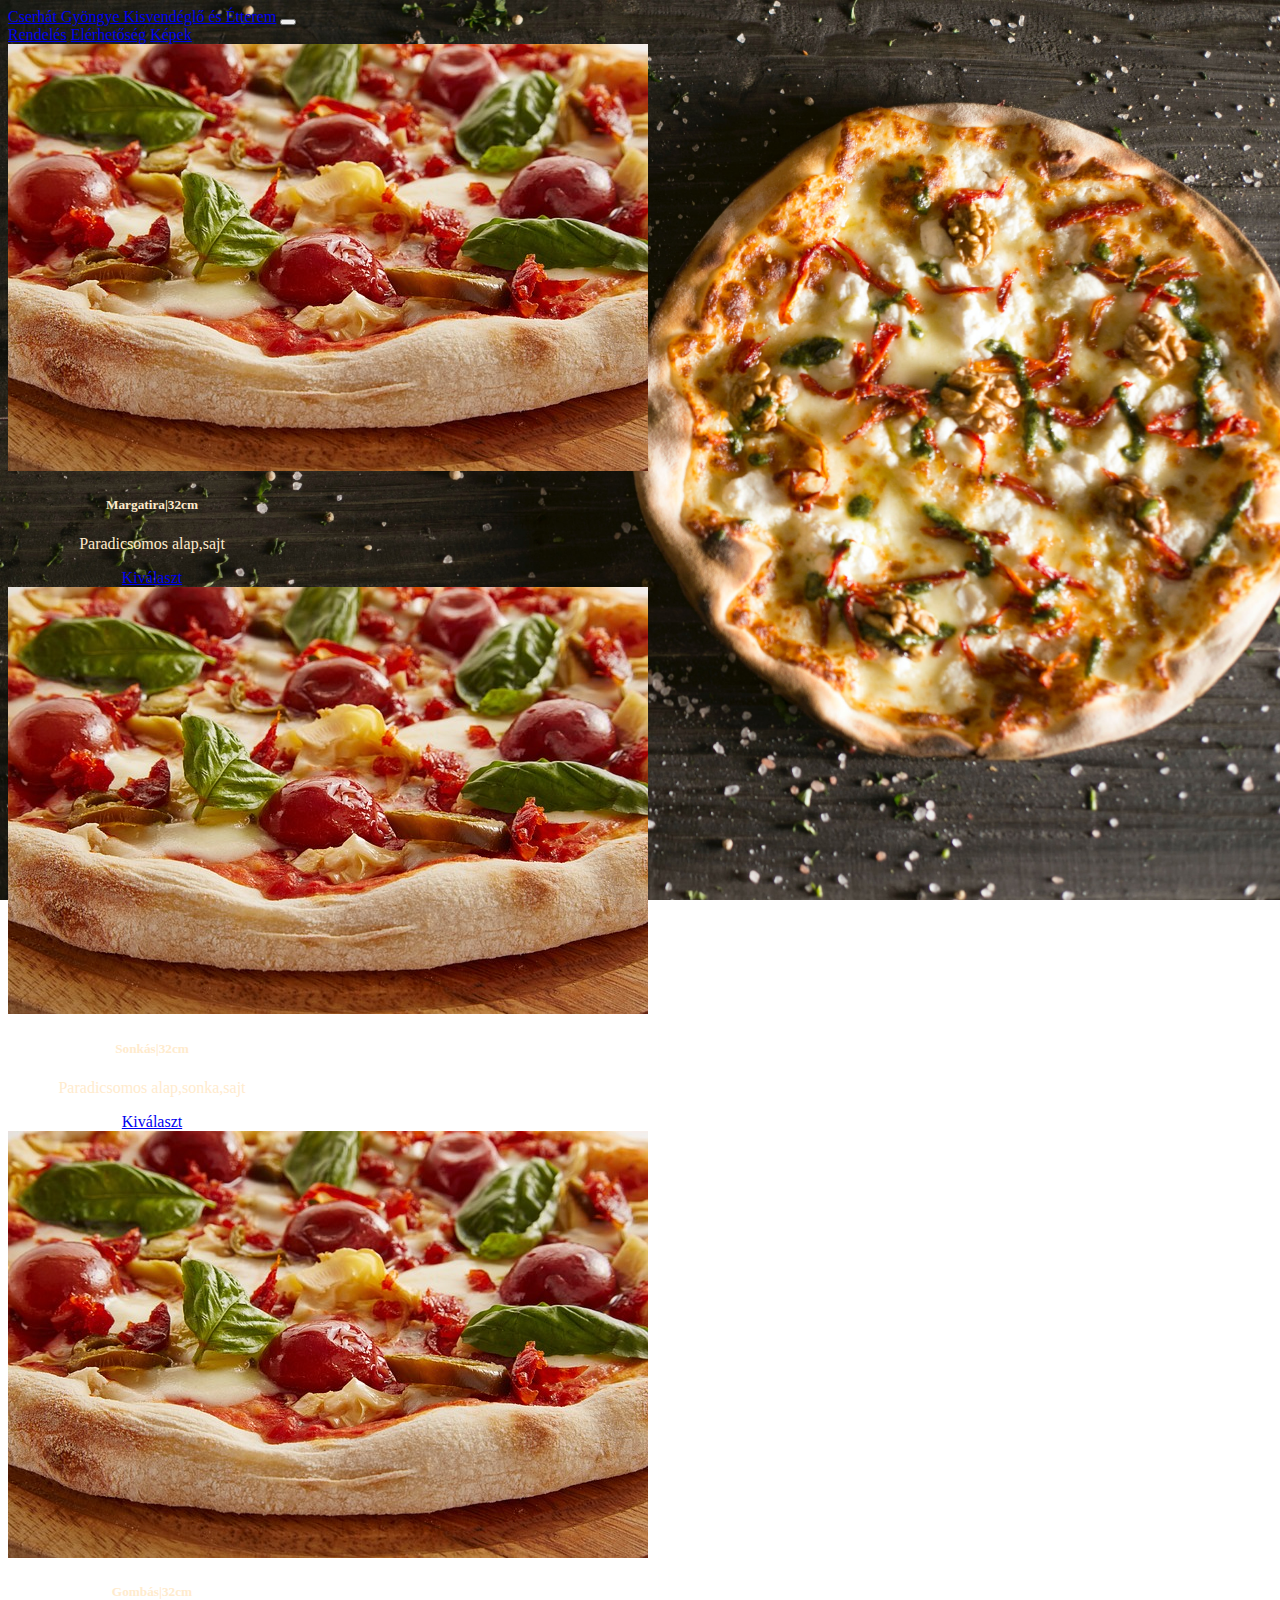
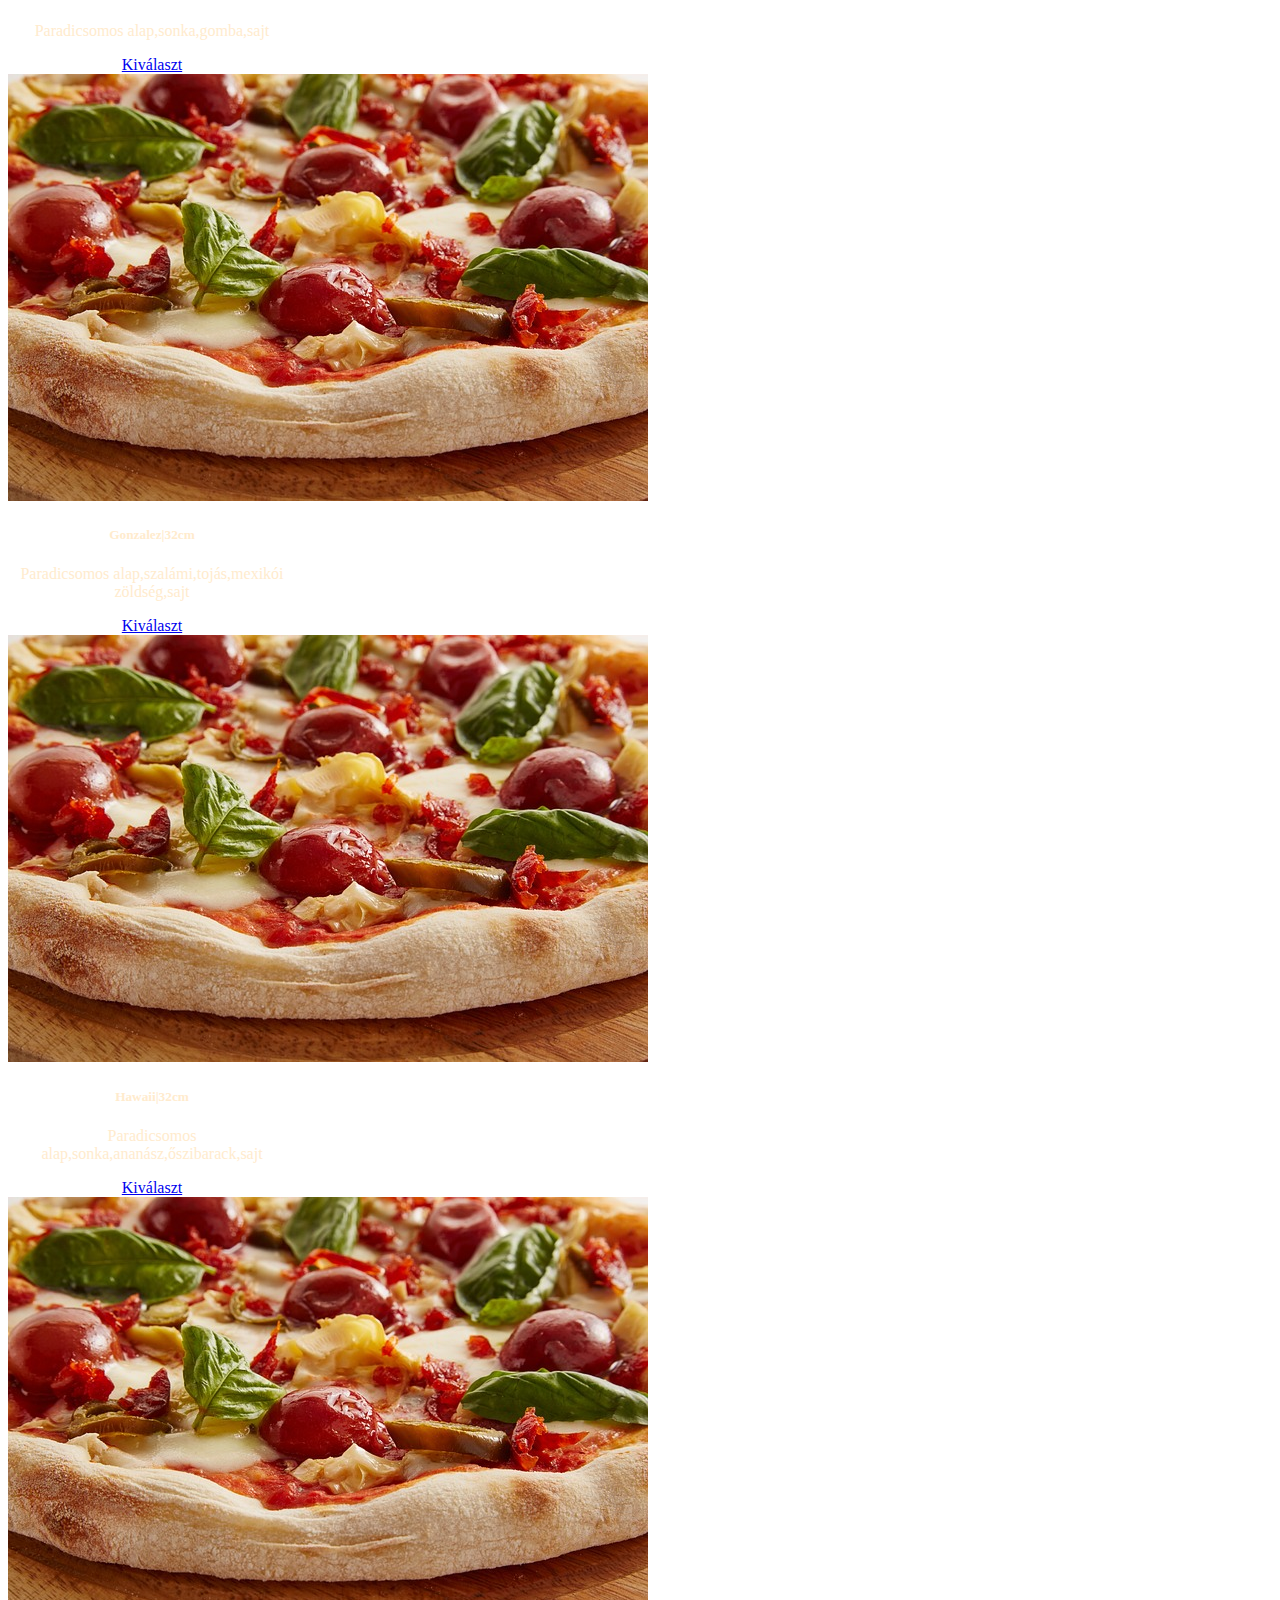
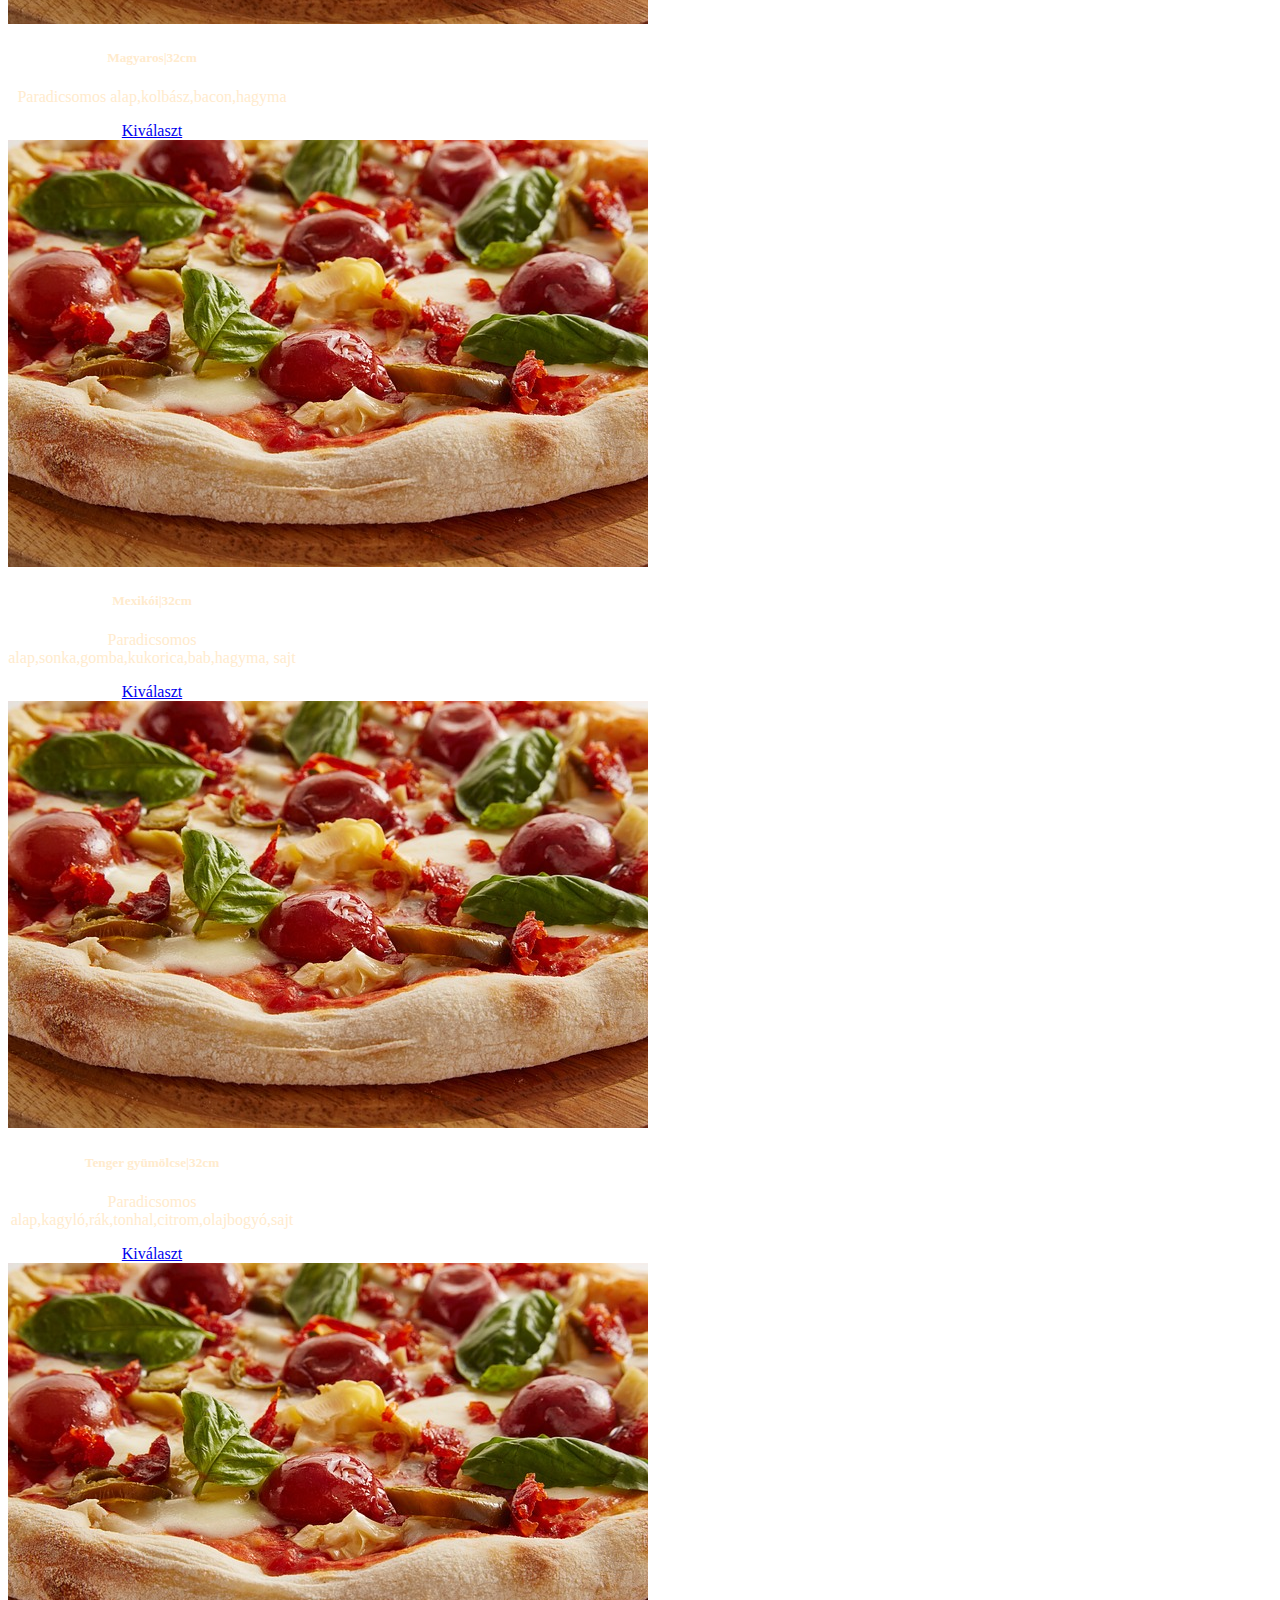
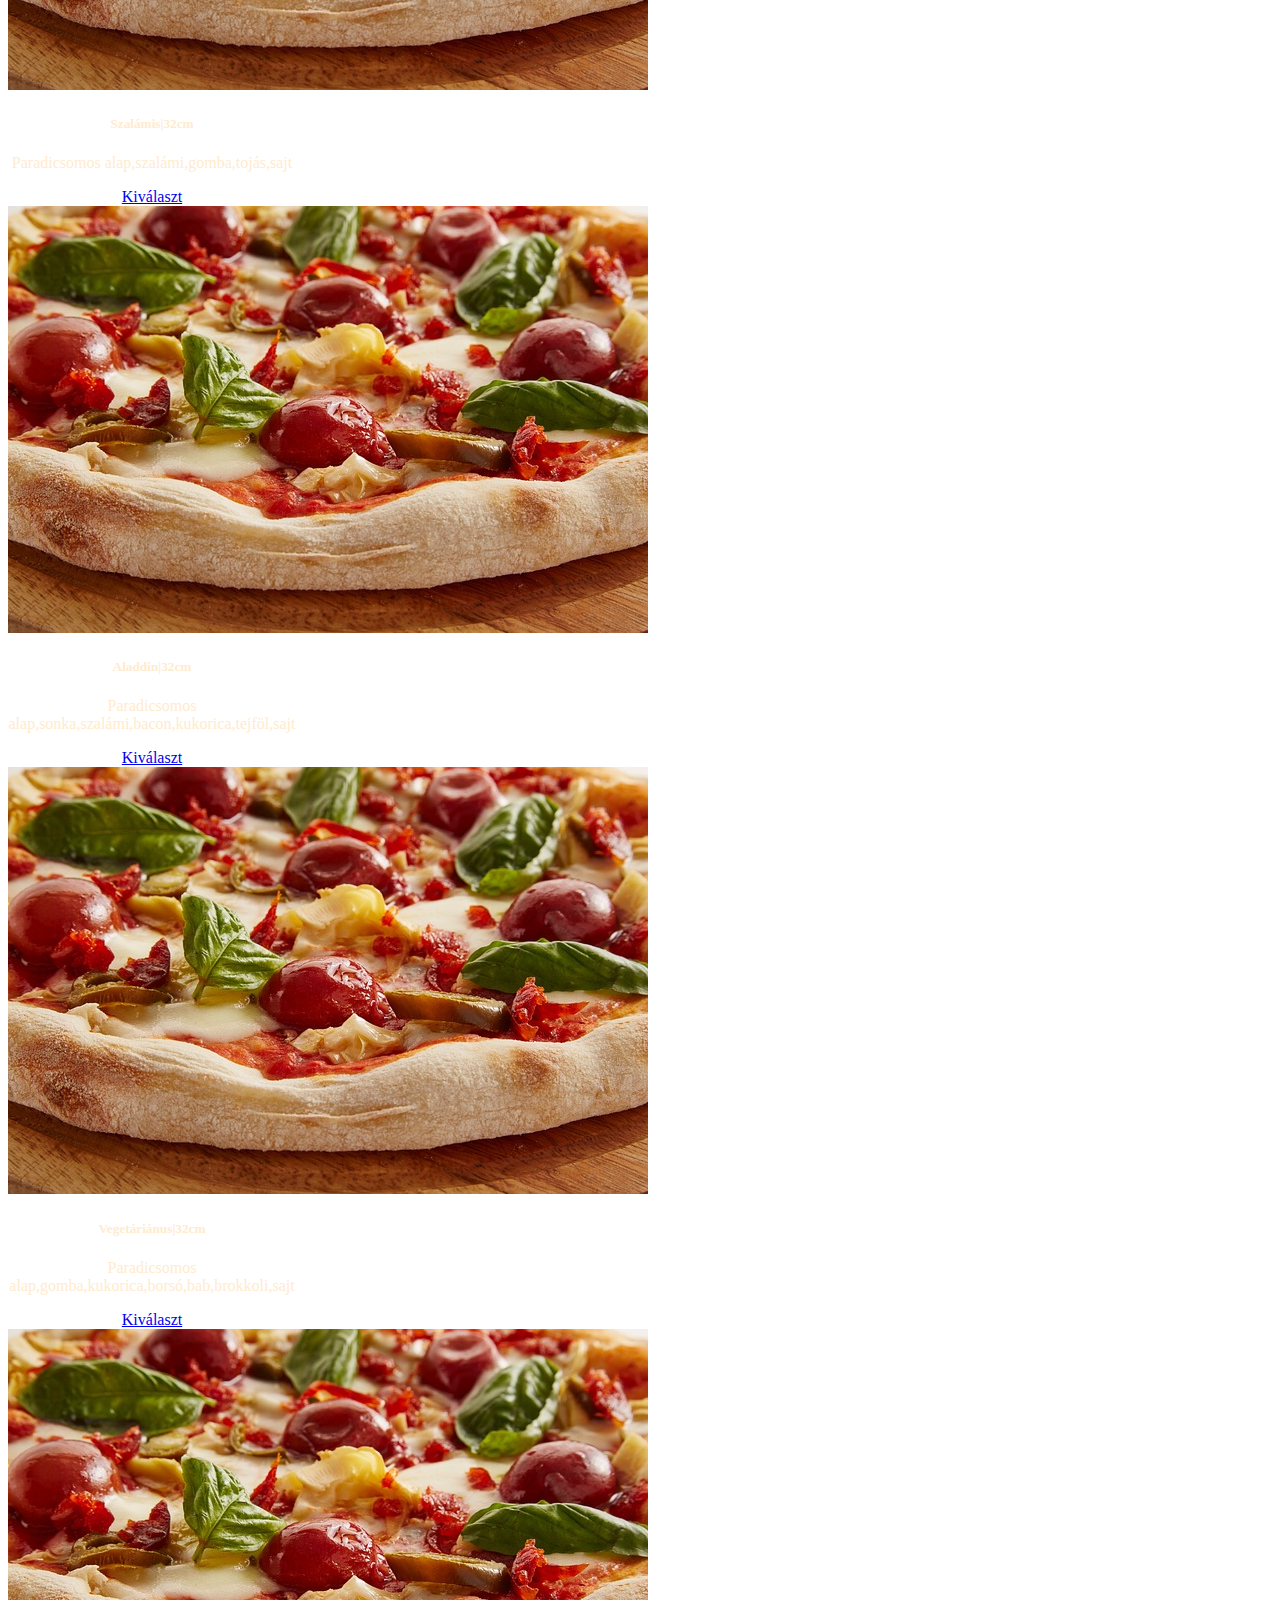
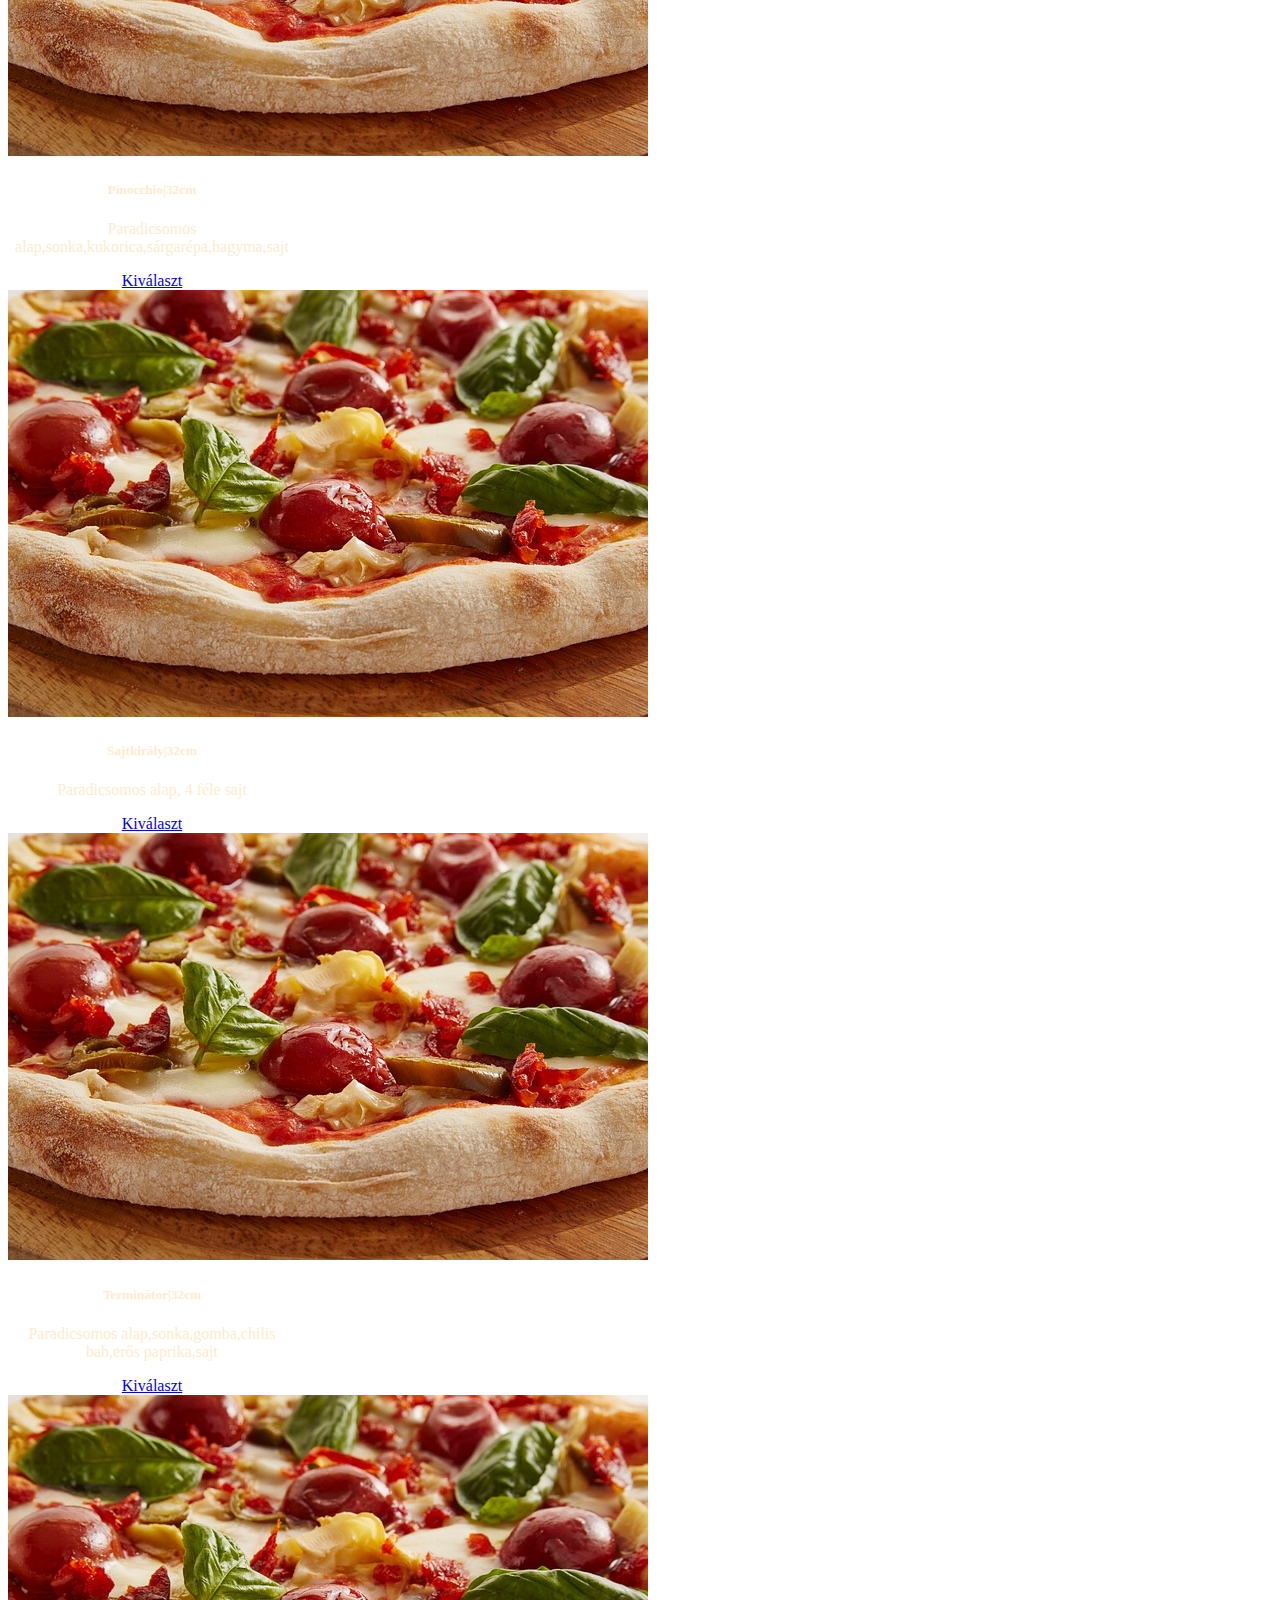
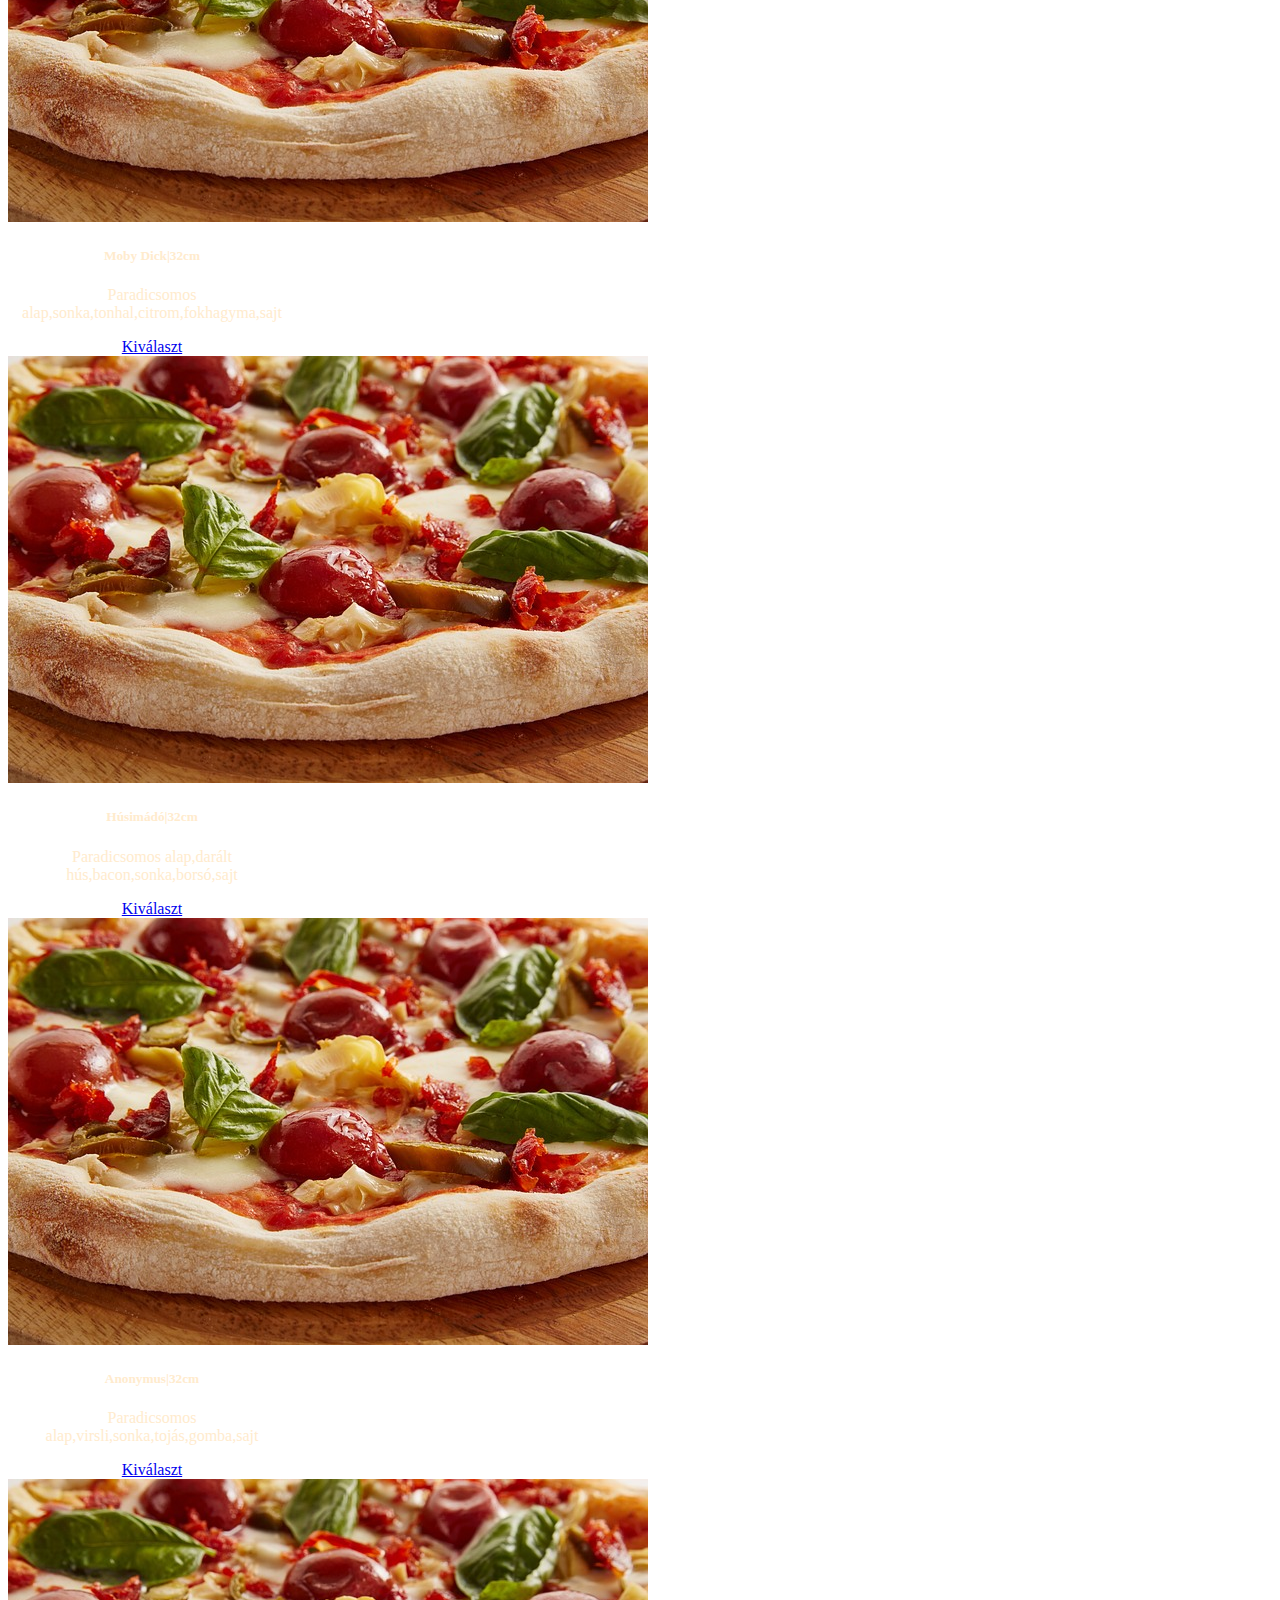
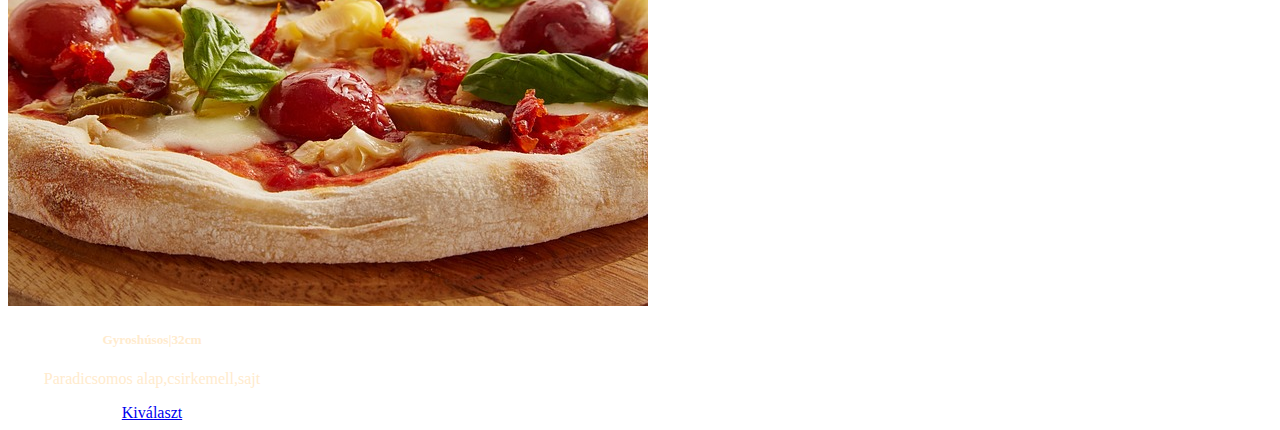
<file: pizzak2.html>
<!DOCTYPE html>
<html lang="hu">
<head>
  <meta charset="UTF-8">
  <meta http-equiv="X-UA-Compatible" content="IE=edge">
  <meta name="viewport" content="width=device-width, initial-scale=1.0">
  <link href="https://cdn.jsdelivr.net/npm/bootstrap@5.3.0-alpha1/dist/css/bootstrap.min.css" rel="stylesheet" integrity="sha384-GLhlTQ8iRABdZLl6O3oVMWSktQOp6b7In1Zl3/Jr59b6EGGoI1aFkw7cmDA6j6gD" crossorigin="anonymous">
  <link rel="stylesheet" href="static/style.css">
  <title>Pizzák|32cm</title>
</head>
<body>
  <nav class="navbar bg-dark navbar-expand-lg bg-body-tertiary"  data-bs-theme="dark">
    <div class="container-fluid">
      <a class="navbar-brand" href="/home">Cserhát Gyöngye Kisvendéglő és Étterem</a>
      <button class="navbar-toggler" type="button" data-bs-toggle="collapse" data-bs-target="#navbarNavAltMarkup" aria-controls="navbarNavAltMarkup" aria-expanded="false" aria-label="Toggle navigation">
        <span class="navbar-toggler-icon"></span>
      </button>
      <div class="collapse navbar-collapse" id="navbarNavAltMarkup">
        <div class="navbar-nav">
          <a href="/rendeles" class="nav-link active" aria-current="page">Rendelés</a>
          <a class="nav-link" href="/elerhetoseg">Elérhetőség</a>
          <a class="nav-link" href="/kepek">Képek</a>
        </div>
      </div>
    </div>
  </nav>
  <div class="row">
    <div class="card text-center text-bg-dark mb-3" style="width: 18rem;">
        <img src="/static/pizza.jpg" class="card-img-top" alt="...">
        <div class="card-body">
          <h5 class="card-title">Margatira|32cm</h5>
          <p class="card-text" >Paradicsomos alap,sajt</p>
          <a href="/pizzak" class="btn btn-secondary" >Kiválaszt</a>            
        </div>
      </div>
      <div class="card text-center text-bg-dark mb-3" style="width: 18rem;">
        <img src="/static/pizza.jpg" class="card-img-top" alt="...">
        <div class="card-body">
          <h5 class="card-title">Sonkás|32cm</h5>
          <p class="card-text">Paradicsomos alap,sonka,sajt</p>
          <a href="#" class="btn btn-secondary">Kiválaszt</a>            
        </div>
      </div>
      <div class="card text-center text-bg-dark mb-3" style="width: 18rem;">
        <img src="/static/pizza.jpg" class="card-img-top" alt="...">
        <div class="card-body">
          <h5 class="card-title">Gombás|32cm</h5>
          <p class="card-text ">Paradicsomos alap,sonka,gomba,sajt</p>
          <a href="/pizzak" class="btn btn-secondary">Kiválaszt</a>  
        </div>
      </div>
      <div class="card text-center text-bg-dark mb-3" style="width: 18rem;">
        <img src="/static/pizza.jpg" class="card-img-top" alt="...">
        <div class="card-body">
          <h5 class="card-title">Gonzalez|32cm</h5>
          <p class="card-text">Paradicsomos alap,szalámi,tojás,mexikói zöldség,sajt</p>
          <a href="#" class="btn btn-secondary">Kiválaszt</a>  
        </div>
      </div>
      <div class="card text-center text-bg-dark mb-3" style="width: 18rem;">
        <img src="/static/pizza.jpg" class="card-img-top" alt="...">
        <div class="card-body">
          <h5 class="card-title">Hawaii|32cm</h5>
          <p class="card-text">Paradicsomos alap,sonka,ananász,őszibarack,sajt</p>
          <a href="/pizzak" class="btn btn-secondary">Kiválaszt</a>  
        </div>
      </div>
      <div class="card text-center text-bg-dark mb-3" style="width: 18rem;">
        <img src="/static/pizza.jpg" class="card-img-top" alt="...">
        <div class="card-body">
          <h5 class="card-title">Magyaros|32cm</h5>
          <p class="card-text">Paradicsomos alap,kolbász,bacon,hagyma</p>
          <a href="#" class="btn btn-secondary">Kiválaszt</a>  
        </div>
      </div>
      <div class="card text-center text-bg-dark mb-3" style="width: 18rem;">
        <img src="/static/pizza.jpg" class="card-img-top" alt="...">
        <div class="card-body">
          <h5 class="card-title">Mexikói|32cm</h5>
          <p class="card-text">Paradicsomos alap,sonka,gomba,kukorica,bab,hagyma, sajt</p>
          <a href="/pizzak" class="btn btn-secondary">Kiválaszt</a>  
        </div>
      </div>
      <div class="card text-center text-bg-dark mb-3" style="width: 18rem;">
        <img src="/static/pizza.jpg" class="card-img-top" alt="...">
        <div class="card-body">
          <h5 class="card-title">Tenger gyümölcse|32cm</h5>
          <p class="card-text">Paradicsomos alap,kagyló,rák,tonhal,citrom,olajbogyó,sajt</p>
          <a href="#" class="btn btn-secondary">Kiválaszt</a>     
        </div>
      </div>
      <div class="card text-center text-bg-dark mb-3" style="width: 18rem;">
        <img src="/static/pizza.jpg" class="card-img-top" alt="...">
        <div class="card-body">
          <h5 class="card-title">Szalámis|32cm</h5>
          <p class="card-text">Paradicsomos alap,szalámi,gomba,tojás,sajt</p>
          <a href="/pizzak" class="btn btn-secondary">Kiválaszt</a>  
        </div>
      </div>
      <div class="card text-center text-bg-dark mb-3" style="width: 18rem;">
        <img src="/static/pizza.jpg" class="card-img-top" alt="...">
        <div class="card-body">
          <h5 class="card-title">Aladdin|32cm</h5>
          <p class="card-text">Paradicsomos alap,sonka,szalámi,bacon,kukorica,tejföl,sajt</p>
          <a href="#" class="btn btn-secondary">Kiválaszt</a>  
        </div>
      </div>
      <div class="card text-center text-bg-dark mb-3" style="width: 18rem;">
        <img src="/static/pizza.jpg" class="card-img-top" alt="...">
        <div class="card-body">
          <h5 class="card-title">Vegetáriánus|32cm</h5>
          <p class="card-text">Paradicsomos alap,gomba,kukorica,borsó,bab,brokkoli,sajt</p>
          <a href="/pizzak" class="btn btn-secondary">Kiválaszt</a>  
        </div>
      </div>
      <div class="card text-center text-bg-dark mb-3" style="width: 18rem;">
        <img src="/static/pizza.jpg" class="card-img-top" alt="...">
        <div class="card-body">
          <h5 class="card-title">Pinocchio|32cm</h5>
          <p class="card-text">Paradicsomos alap,sonka,kukorica,sárgarépa,hagyma,sajt</p>
          <a href="#" class="btn btn-secondary">Kiválaszt</a>  
        </div>
      </div>
      <div class="card text-center text-bg-dark mb-3" style="width: 18rem;">
        <img src="/static/pizza.jpg" class="card-img-top" alt="...">
        <div class="card-body">
          <h5 class="card-title">Sajtkirály|32cm</h5>
          <p class="card-text">Paradicsomos alap, 4 féle sajt</p>
          <a href="/pizzak" class="btn btn-secondary">Kiválaszt</a>  
        </div>
      </div>
      <div class="card text-center text-bg-dark mb-3" style="width: 18rem;">
        <img src="/static/pizza.jpg" class="card-img-top" alt="...">
        <div class="card-body">
          <h5 class="card-title">Terminátor|32cm</h5>
          <p class="card-text">Paradicsomos alap,sonka,gomba,chilis bab,erős paprika,sajt</p>
          <a href="#" class="btn btn-secondary">Kiválaszt</a>  
        </div>
      </div>
      <div class="card text-center text-bg-dark mb-3" style="width: 18rem;">
        <img src="/static/pizza.jpg" class="card-img-top" alt="...">
        <div class="card-body">
          <h5 class="card-title">Moby Dick|32cm</h5>
          <p class="card-text">Paradicsomos alap,sonka,tonhal,citrom,fokhagyma,sajt</p>
          <a href="/pizzak" class="btn btn-secondary">Kiválaszt</a>  
        </div>
      </div>
      <div class="card text-center text-bg-dark mb-3" style="width: 18rem;">
        <img src="/static/pizza.jpg" class="card-img-top" alt="...">
        <div class="card-body">
          <h5 class="card-title">Húsimádó|32cm</h5>
          <p class="card-text">Paradicsomos alap,darált hús,bacon,sonka,borsó,sajt</p>
          <a href="#" class="btn btn-secondary">Kiválaszt</a>  
        </div>
      </div>
      <div class="card text-center text-bg-dark mb-3" style="width: 18rem;">
        <img src="/static/pizza.jpg" class="card-img-top" alt="...">
        <div class="card-body">
          <h5 class="card-title">Anonymus|32cm</h5>
          <p class="card-text">Paradicsomos alap,virsli,sonka,tojás,gomba,sajt</p>
          <a href="/pizzak" class="btn btn-secondary">Kiválaszt</a>  
        </div>
      </div>
      <div class="card text-center text-bg-dark mb-3" style="width: 18rem;">
        <img src="/static/pizza.jpg" class="card-img-top" alt="...">
        <div class="card-body">
          <h5 class="card-title">Gyroshúsos|32cm</h5>
          <p class="card-text">Paradicsomos alap,csirkemell,sajt</p>
          <a href="#" class="btn btn-secondary">Kiválaszt</a>  
        </div>
      </div>
  </div>


  <script src="https://cdn.jsdelivr.net/npm/bootstrap@5.3.0-alpha1/dist/js/bootstrap.bundle.min.js" integrity="sha384-w76AqPfDkMBDXo30jS1Sgez6pr3x5MlQ1ZAGC+nuZB+EYdgRZgiwxhTBTkF7CXvN" crossorigin="anonymous"></script> 
</body>
</html>
</file>
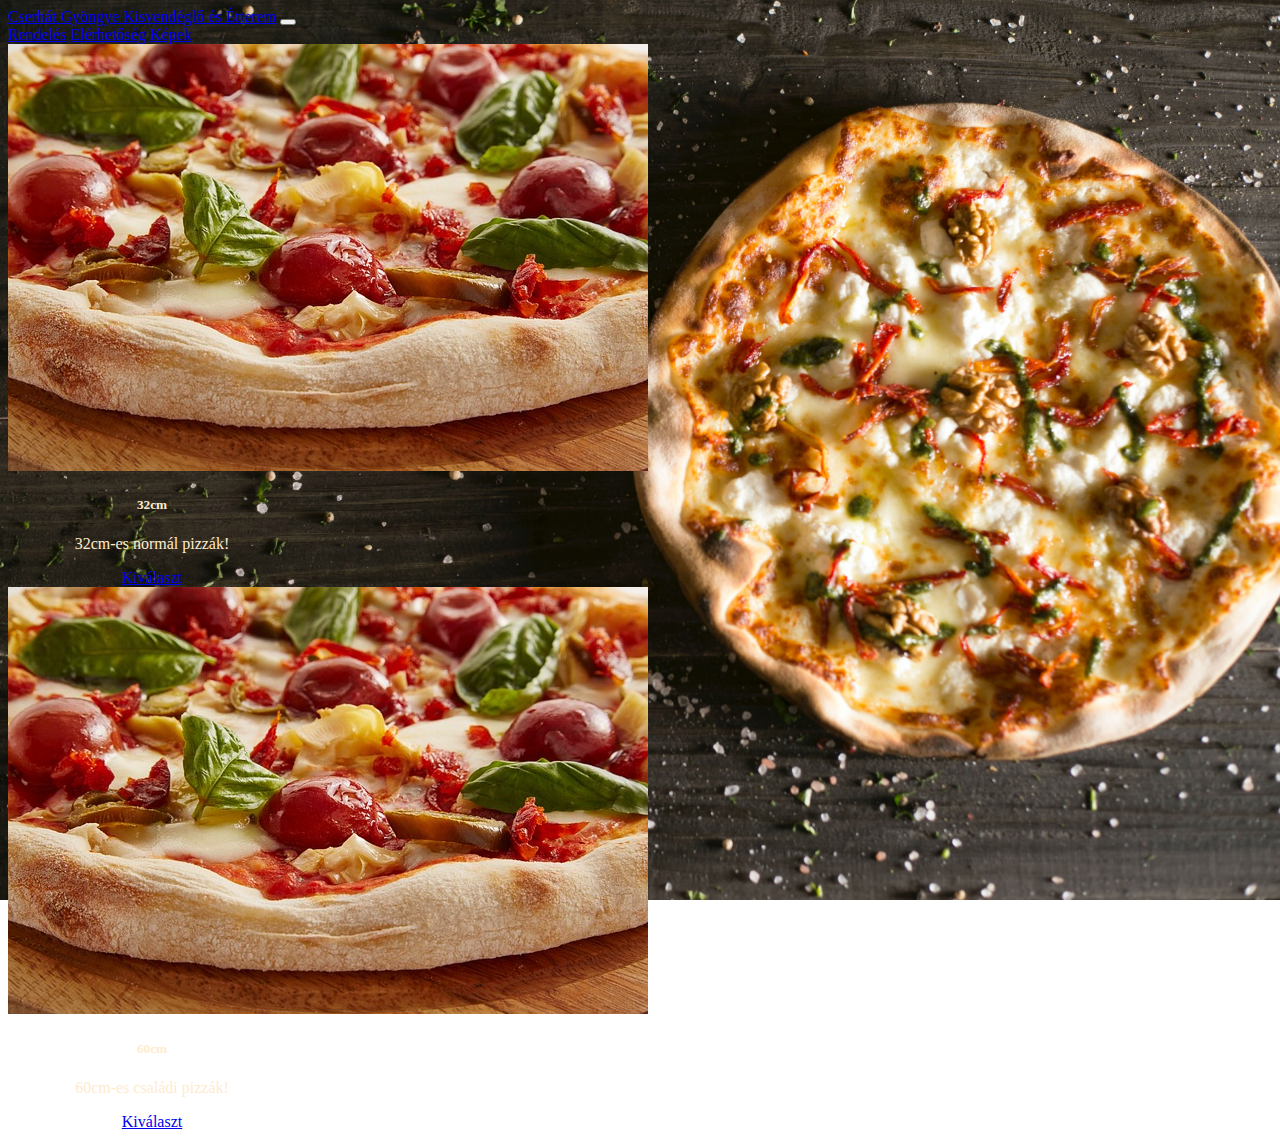
<file: templates/meretek.html>
<!DOCTYPE html>
<html lang="en">
<head>
    <meta charset="UTF-8">
    <meta http-equiv="X-UA-Compatible" content="IE=edge">
    <meta name="viewport" content="width=device-width, initial-scale=1.0">
    <link href="https://cdn.jsdelivr.net/npm/bootstrap@5.3.0-alpha1/dist/css/bootstrap.min.css" rel="stylesheet" integrity="sha384-GLhlTQ8iRABdZLl6O3oVMWSktQOp6b7In1Zl3/Jr59b6EGGoI1aFkw7cmDA6j6gD" crossorigin="anonymous">
    <link rel="stylesheet" href="/static/style.css">
    <title>Pizza Méretek</title>
</head>
<body>
    <nav class="navbar bg-dark navbar-expand-lg bg-body-tertiary"  data-bs-theme="dark">
        <div class="container-fluid">
          <a class="navbar-brand" href="/home">Cserhát Gyöngye Kisvendéglő és Étterem</a>
          <button class="navbar-toggler" type="button" data-bs-toggle="collapse" data-bs-target="#navbarNavAltMarkup" aria-controls="navbarNavAltMarkup" aria-expanded="false" aria-label="Toggle navigation">
            <span class="navbar-toggler-icon"></span>
          </button>
          <div class="collapse navbar-collapse" id="navbarNavAltMarkup">
            <div class="navbar-nav">
              <a href="/rendeles" class="nav-link active" aria-current="page">Rendelés</a>
              <a class="nav-link" href="/elerhetoseg">Elérhetőség</a>
              <a class="nav-link" href="/kepek">Képek</a>
            </div>
          </div>
        </div>
      </nav>
      


      <div class="row">
      <div class="card text-center text-bg-dark mb-3" style="width: 18rem;">
        <img src="/static/pizza.jpg" class="card-img-top" alt="...">
        <div class="card-body">
          <h5 class="card-title">32cm</h5>
          <p class="card-text">32cm-es normál pizzák!</p>
          <a href="/pizzak" class="btn btn-secondary">Kiválaszt</a>  
        </div>
      </div>
      <div class="card text-center text-bg-dark mb-3" style="width: 18rem;">
        <img src="/static/pizza.jpg" class="card-img-top" alt="...">
        <div class="card-body">
          <h5 class="card-title">60cm</h5>
          <p class="card-text">60cm-es családi pizzák!</p>
          <a href="/60pizza" class="btn btn-secondary">Kiválaszt</a>  
        </div>
      </div>
    </div>
 
    




    <script src="https://cdn.jsdelivr.net/npm/bootstrap@5.3.0-alpha1/dist/js/bootstrap.bundle.min.js" integrity="sha384-w76AqPfDkMBDXo30jS1Sgez6pr3x5MlQ1ZAGC+nuZB+EYdgRZgiwxhTBTkF7CXvN" crossorigin="anonymous"></script>
</body>
</html>
</file>
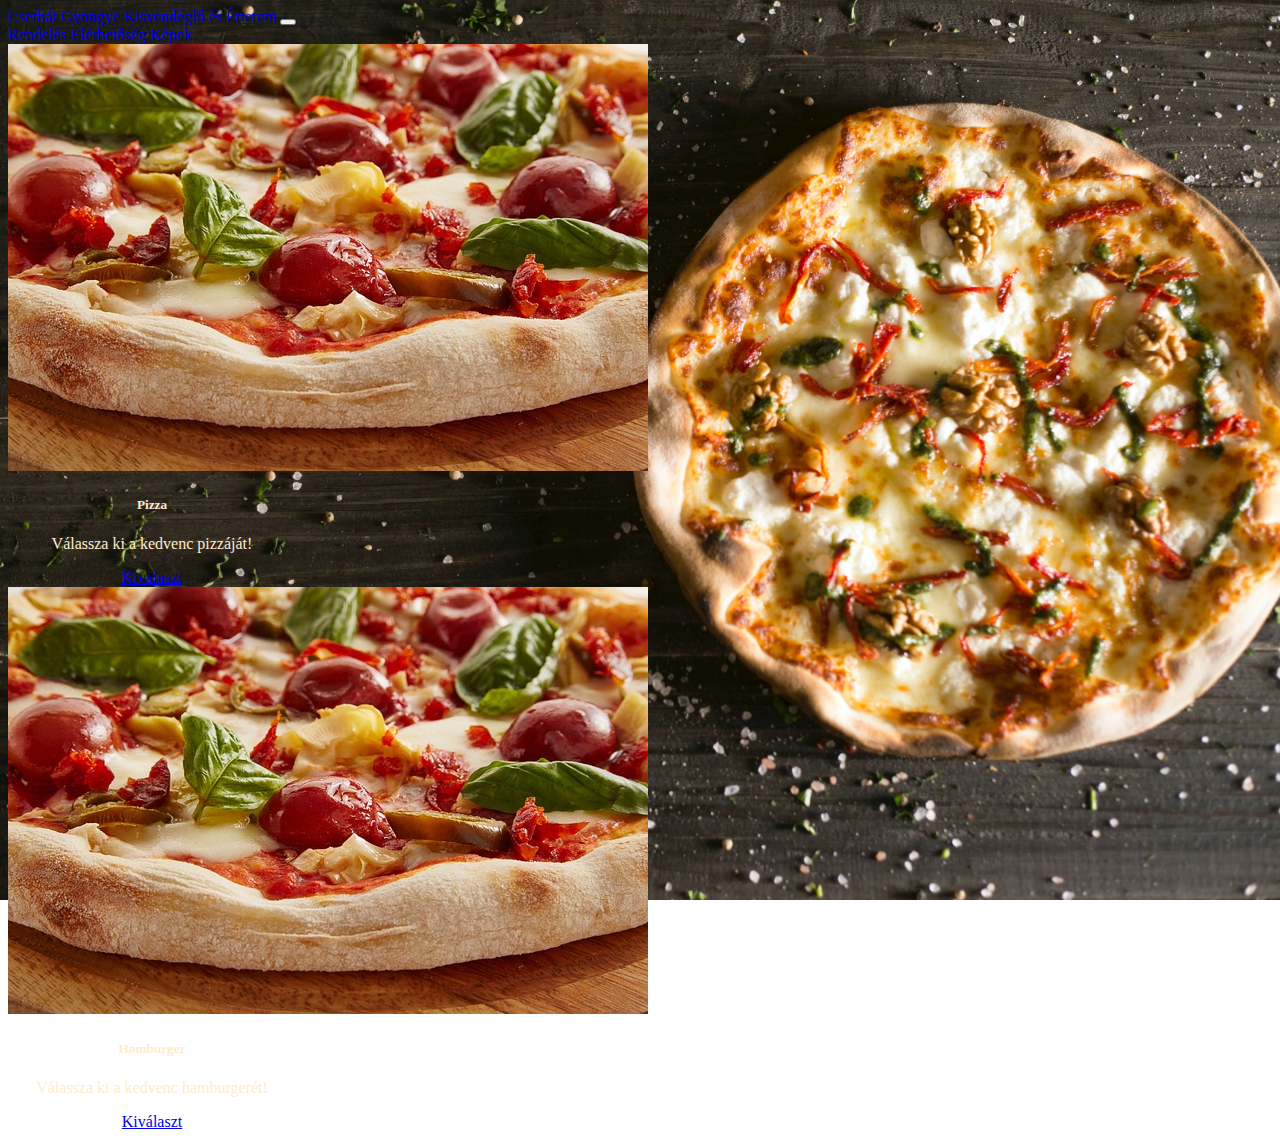
<file: templates/rendeles.html>
<!DOCTYPE html>
<html lang="hu">
<head>
    <meta charset="UTF-8">
    <meta http-equiv="X-UA-Compatible" content="IE=edge">
    <meta name="viewport" content="width=device-width, initial-scale=1.0">
    <link href="https://cdn.jsdelivr.net/npm/bootstrap@5.3.0-alpha1/dist/css/bootstrap.min.css" rel="stylesheet" integrity="sha384-GLhlTQ8iRABdZLl6O3oVMWSktQOp6b7In1Zl3/Jr59b6EGGoI1aFkw7cmDA6j6gD" crossorigin="anonymous">
    <link rel="stylesheet" href="/static/style.css">
    <title>Rendelés</title>
</head>
<body>
    <nav class="navbar bg-dark navbar-expand-lg bg-body-tertiary"  data-bs-theme="dark">
        <div class="container-fluid">
          <a class="navbar-brand" href="/home">Cserhát Gyöngye Kisvendéglő és Étterem</a>
          <button class="navbar-toggler" type="button" data-bs-toggle="collapse" data-bs-target="#navbarNavAltMarkup" aria-controls="navbarNavAltMarkup" aria-expanded="false" aria-label="Toggle navigation">
            <span class="navbar-toggler-icon"></span>
          </button>
          <div class="collapse navbar-collapse" id="navbarNavAltMarkup">
            <div class="navbar-nav">
              <a href="/rendeles" class="nav-link active" aria-current="page">Rendelés</a>
              <a class="nav-link" href="/elerhetoseg">Elérhetőség</a>
              <a class="nav-link" href="/kepek">Képek</a>
            </div>
          </div>
        </div>
      </nav>
      <div class="conainter">
        <div class="row">
          <div class="card text-center text-bg-dark mb-3" style="width: 18rem;">
            <img src="/static/pizza.jpg" class="card-img-top" alt="...">
            <div class="card-body">
              <h5 class="card-title ">Pizza</h5>
              <p class="card-text">Válassza ki a kedvenc pizzáját!</p>
              <a href="/meretek" class="btn btn-secondary">Kiválaszt</a>
            </div>
          </div>
          <div class="card text-center text-bg-dark mb-3" style="width: 18rem;">
            <img src="/static/pizza.jpg" class="card-img-top" alt="...">
            <div class="card-body">
              <h5 class="card-title ">Hamburger</h5>
              <p class="card-text">Válassza ki a kedvenc hamburgerét!</p>
              <a href="/hamburgerek" class="btn btn-secondary">Kiválaszt</a>
            </div>
          </div>
        </div>
      </div>

 


    <script src="https://cdn.jsdelivr.net/npm/bootstrap@5.3.0-alpha1/dist/js/bootstrap.bundle.min.js" integrity="sha384-w76AqPfDkMBDXo30jS1Sgez6pr3x5MlQ1ZAGC+nuZB+EYdgRZgiwxhTBTkF7CXvN" crossorigin="anonymous"></script>
</body>
</html>
</file>
<file: static/style.css>
body {
  background-image: url("pizza_hatter.jpg");
  background-repeat:no-repeat;
  background-attachment:fixed;
  background-size:cover;
  }

#üdvözlo_szoveg{
  color: blanchedalmond;
  text-align: center;
}

#elerhetoseg{
  color:blanchedalmond;
  
}

#leiras_rolunk{
  color: blanchedalmond;
  margin-left: 40px;
  text-align: left;
  max-width: 800px;
}

#facebook_icon{
  color: blanchedalmond;
  padding: 0.5em
}

#rendeles_gomb{
  margin-left: 350px;
  font-size:larger;
}

.card{
  color: blanchedalmond;
  text-align: center;

}
</file>
